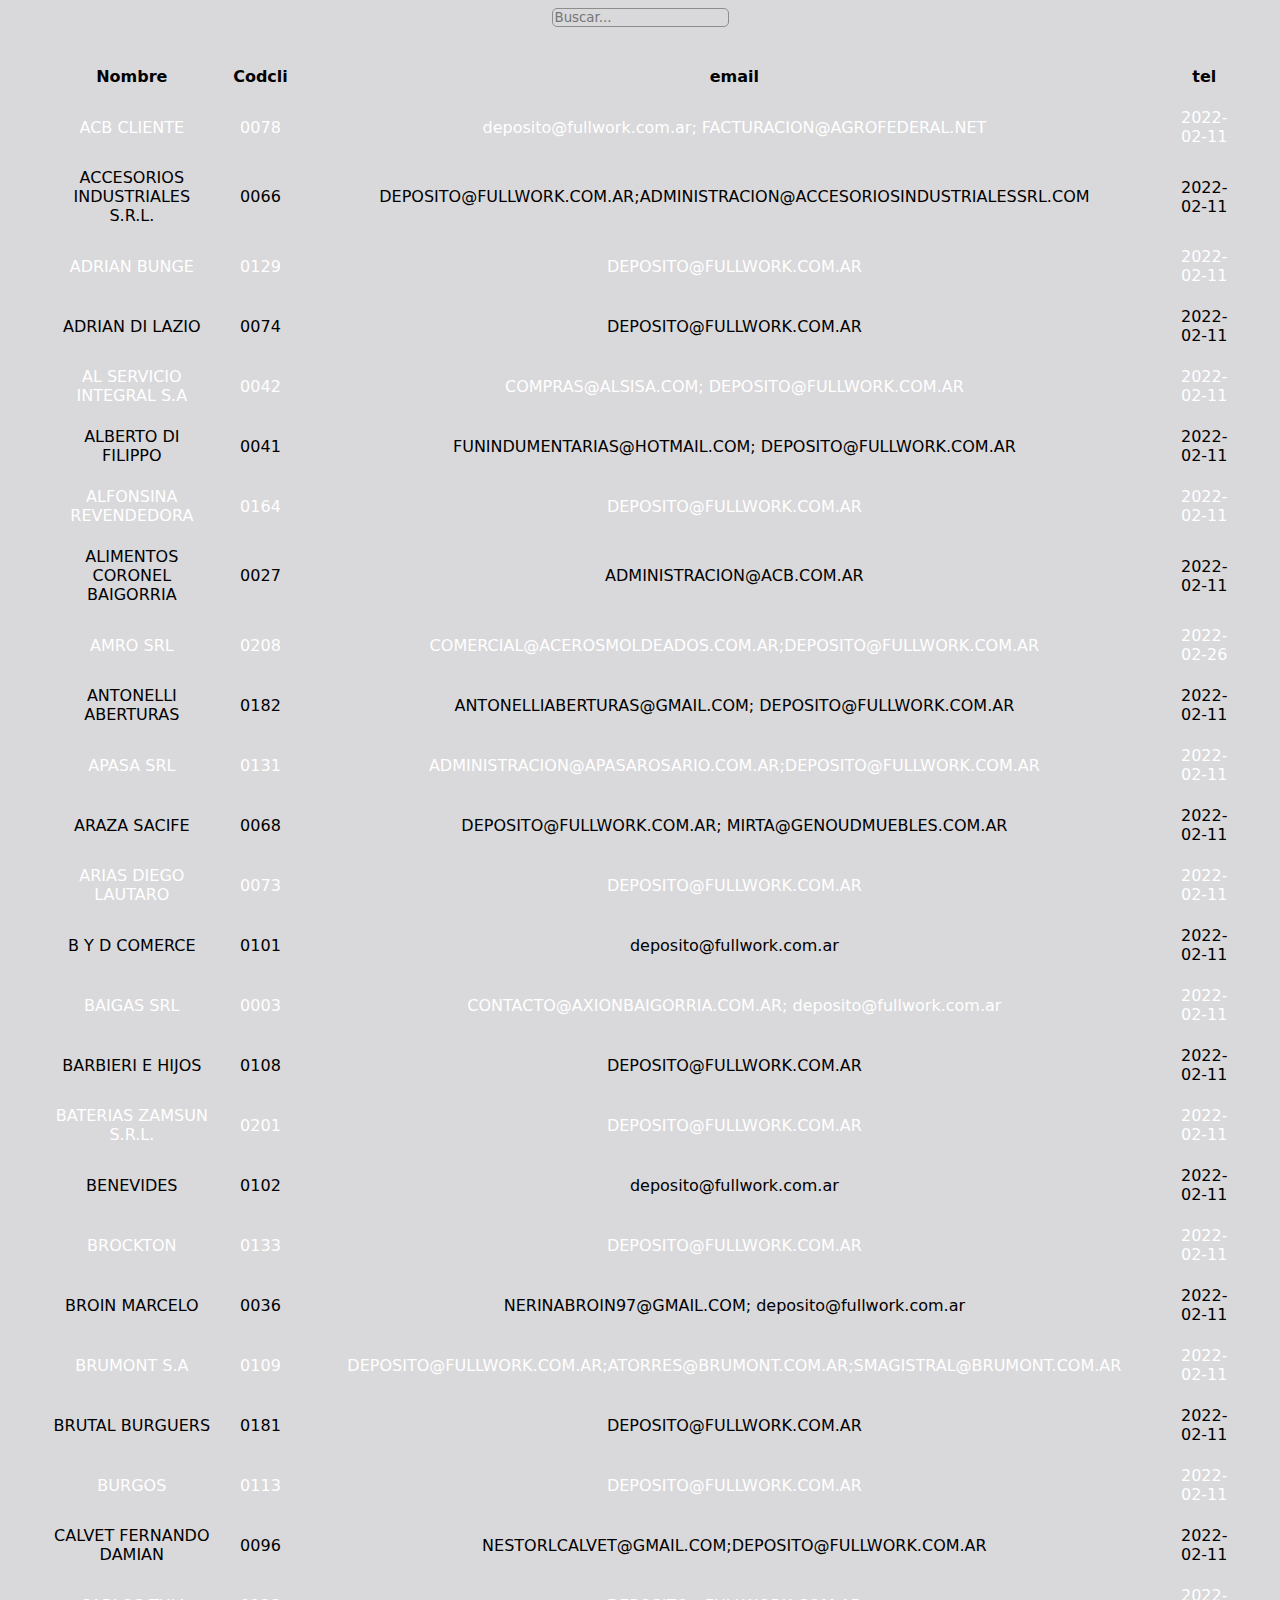
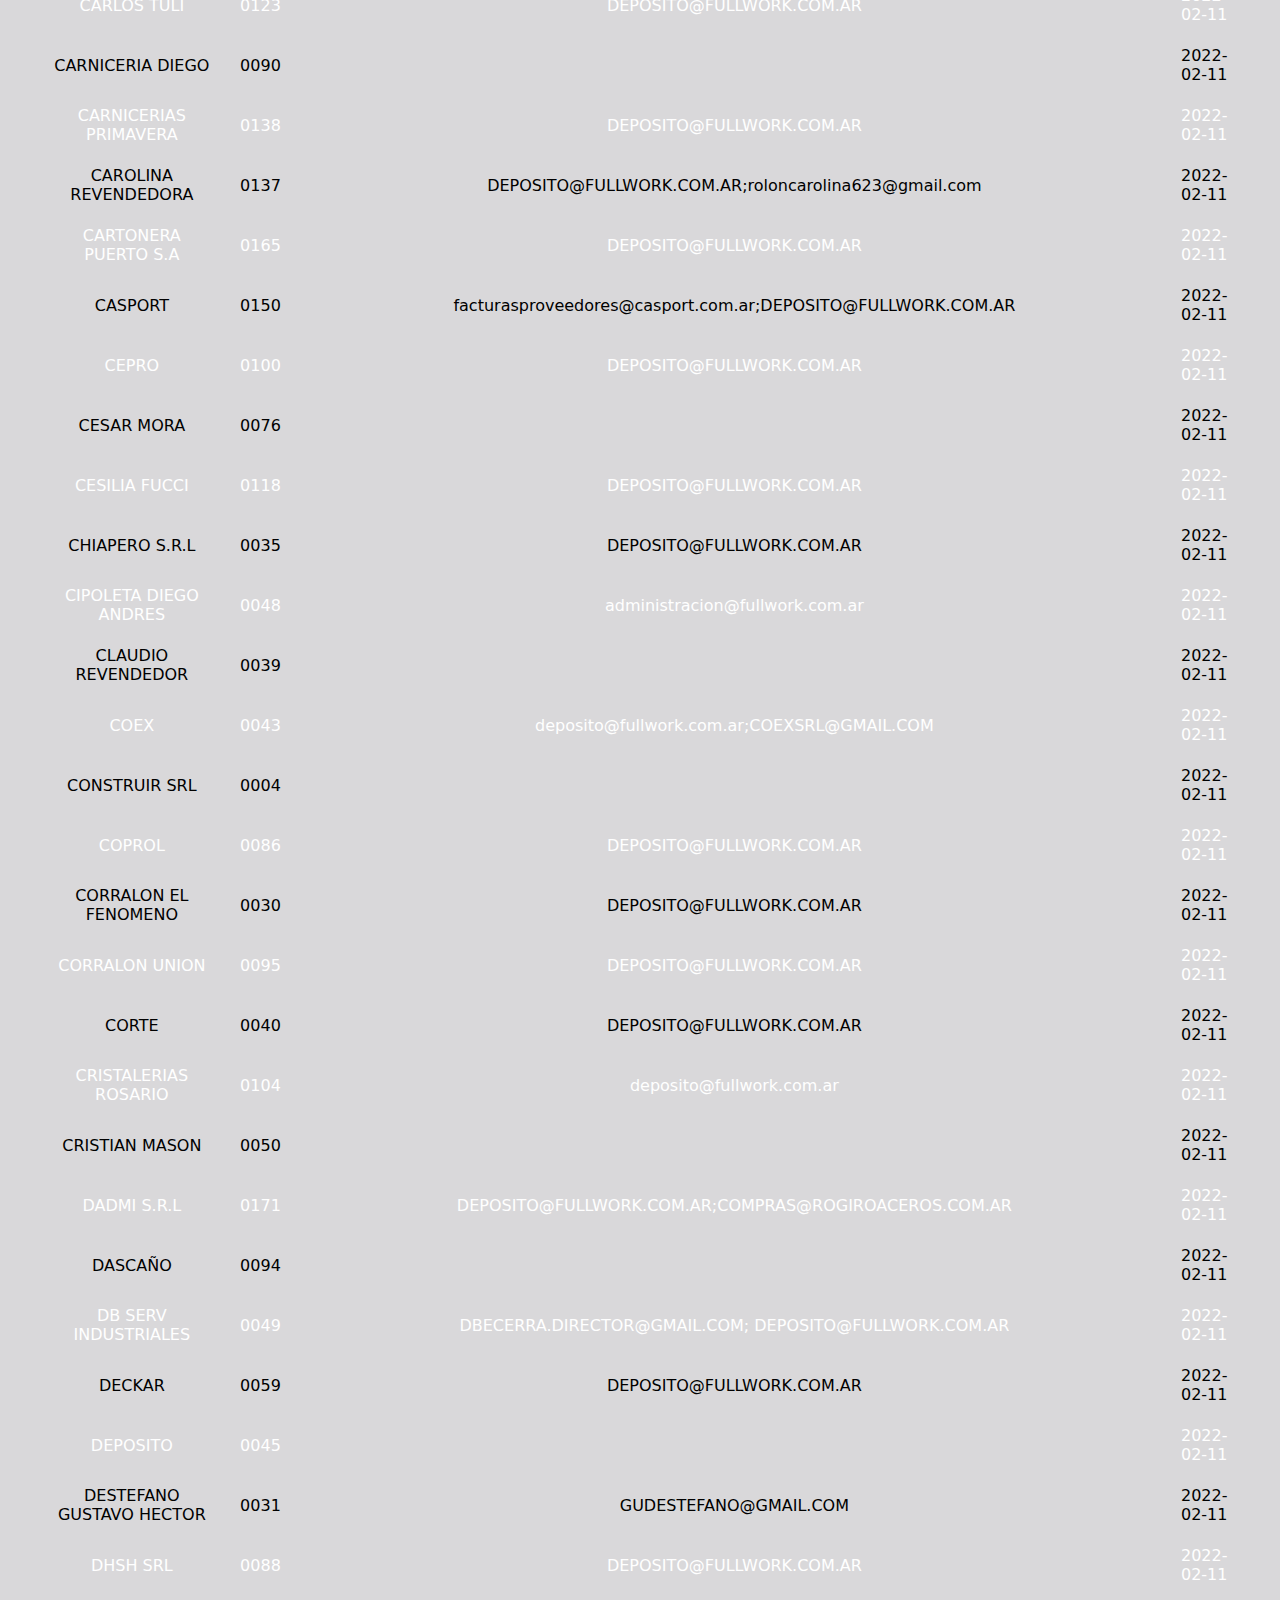
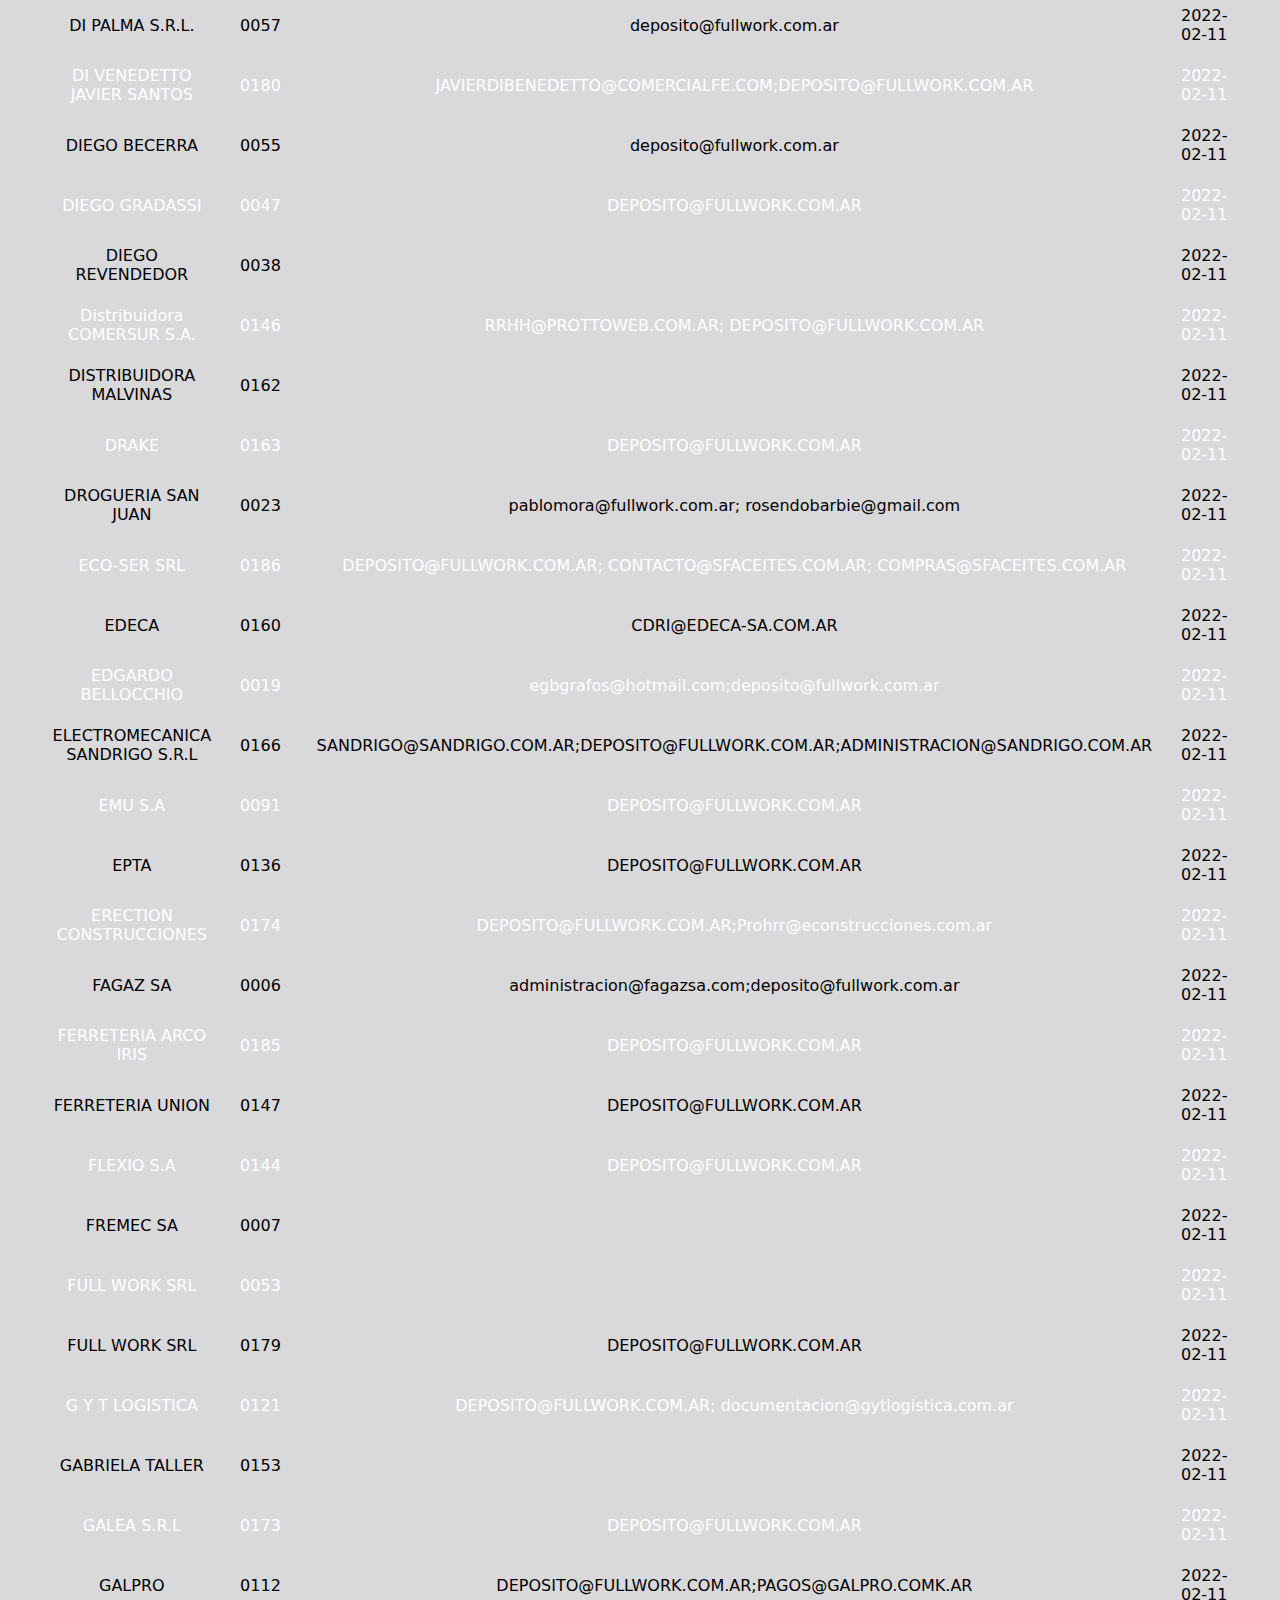
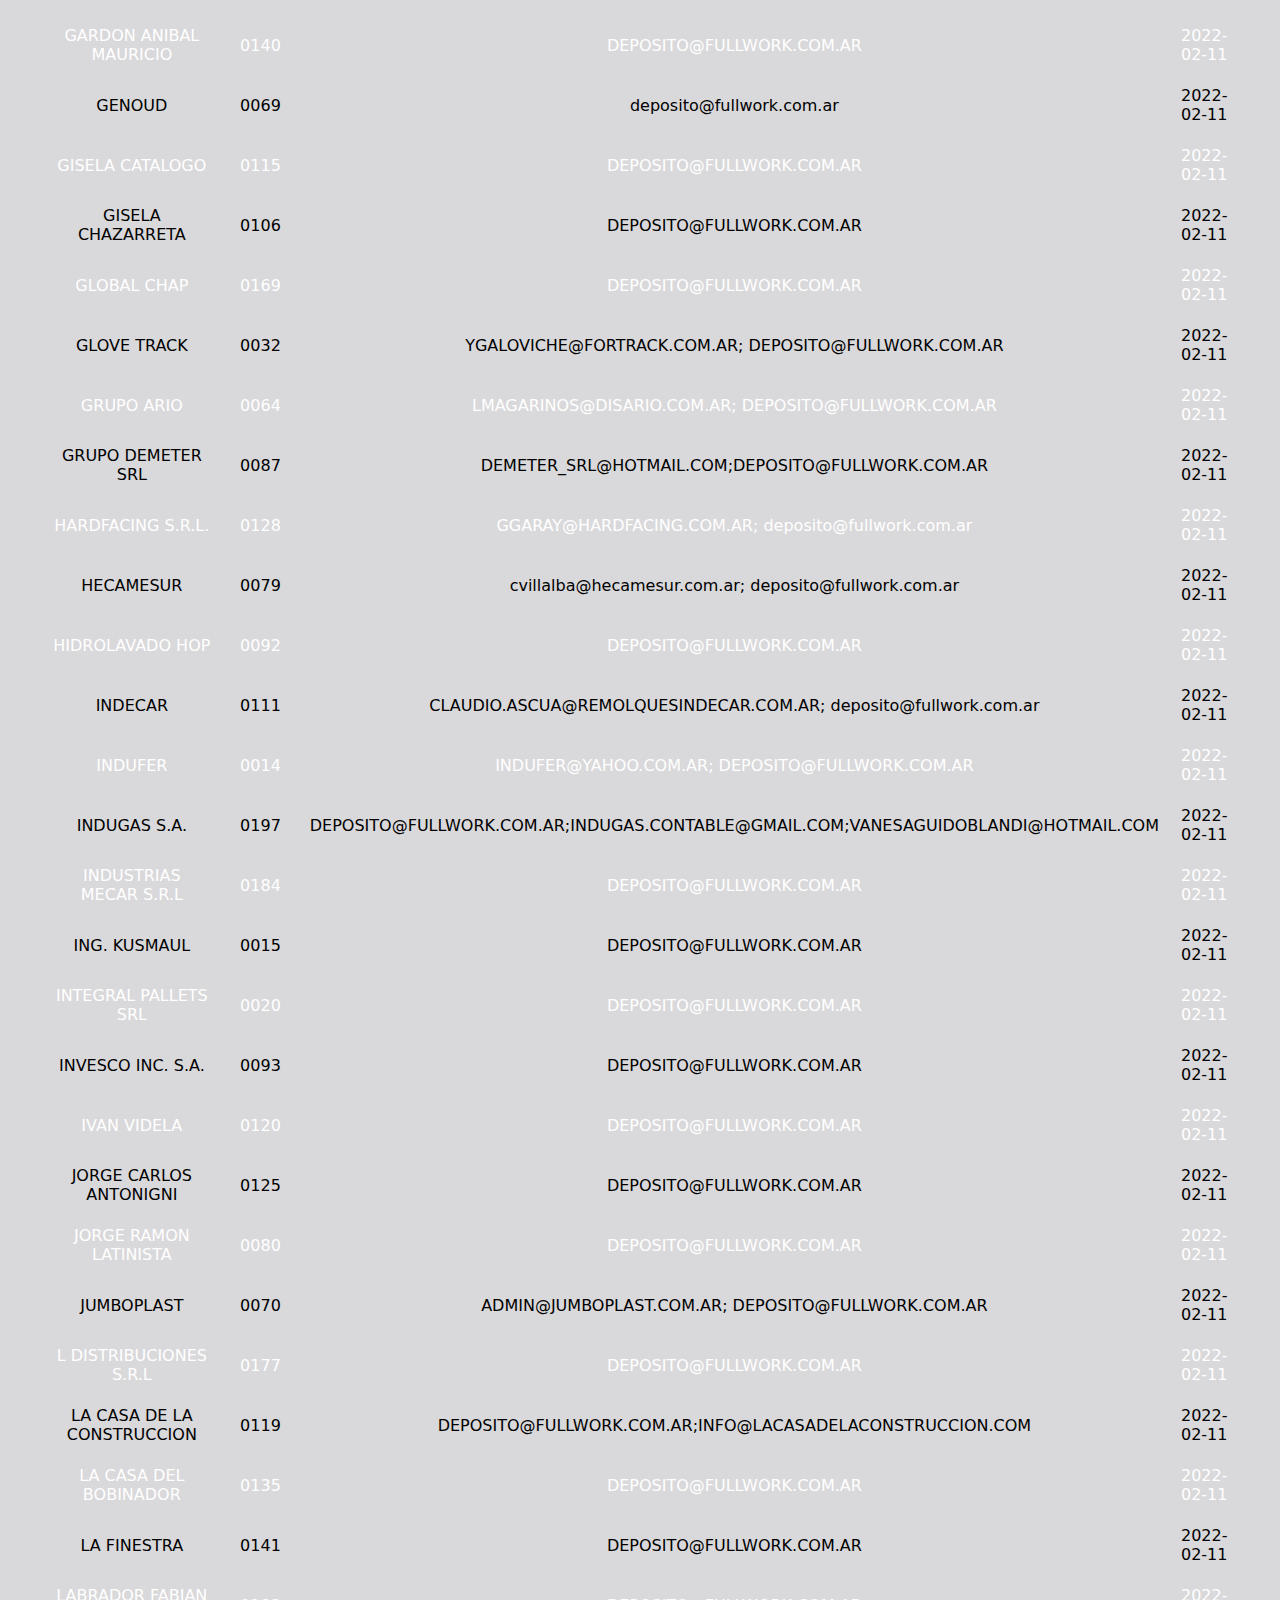
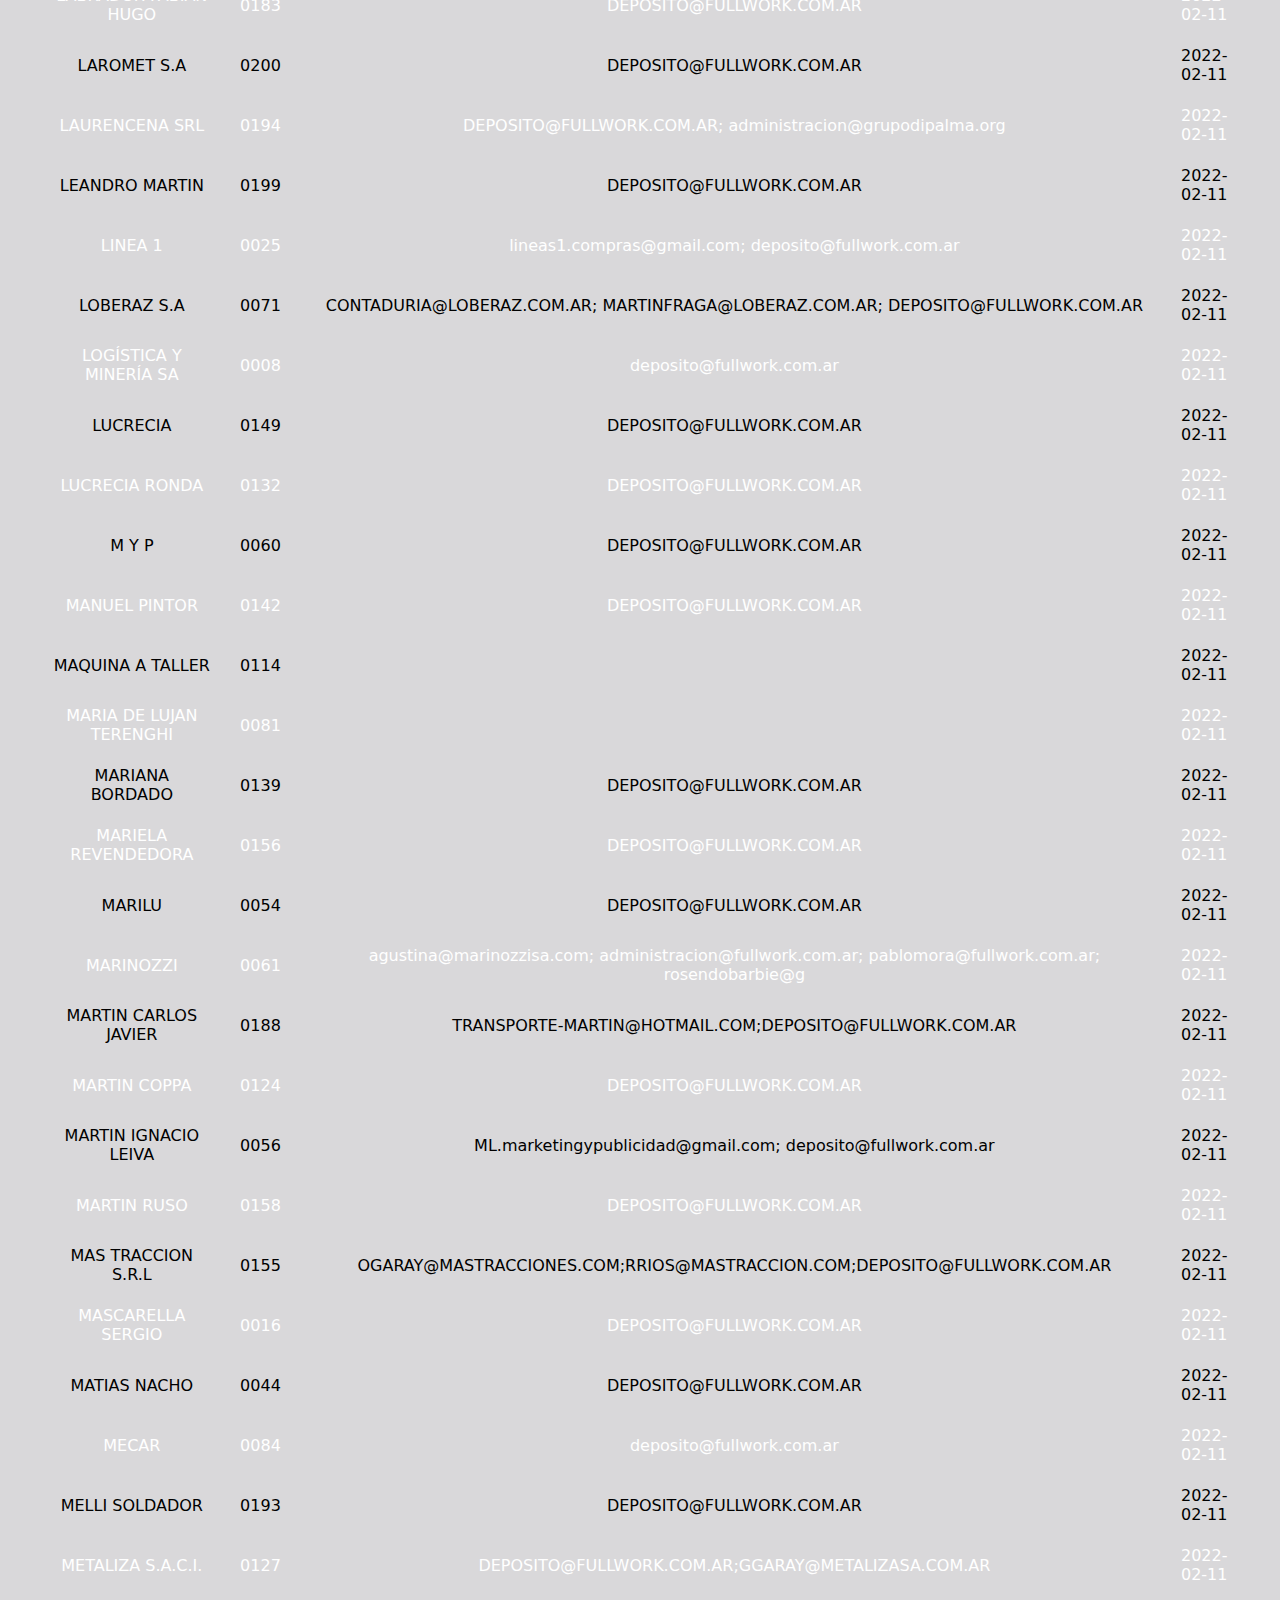
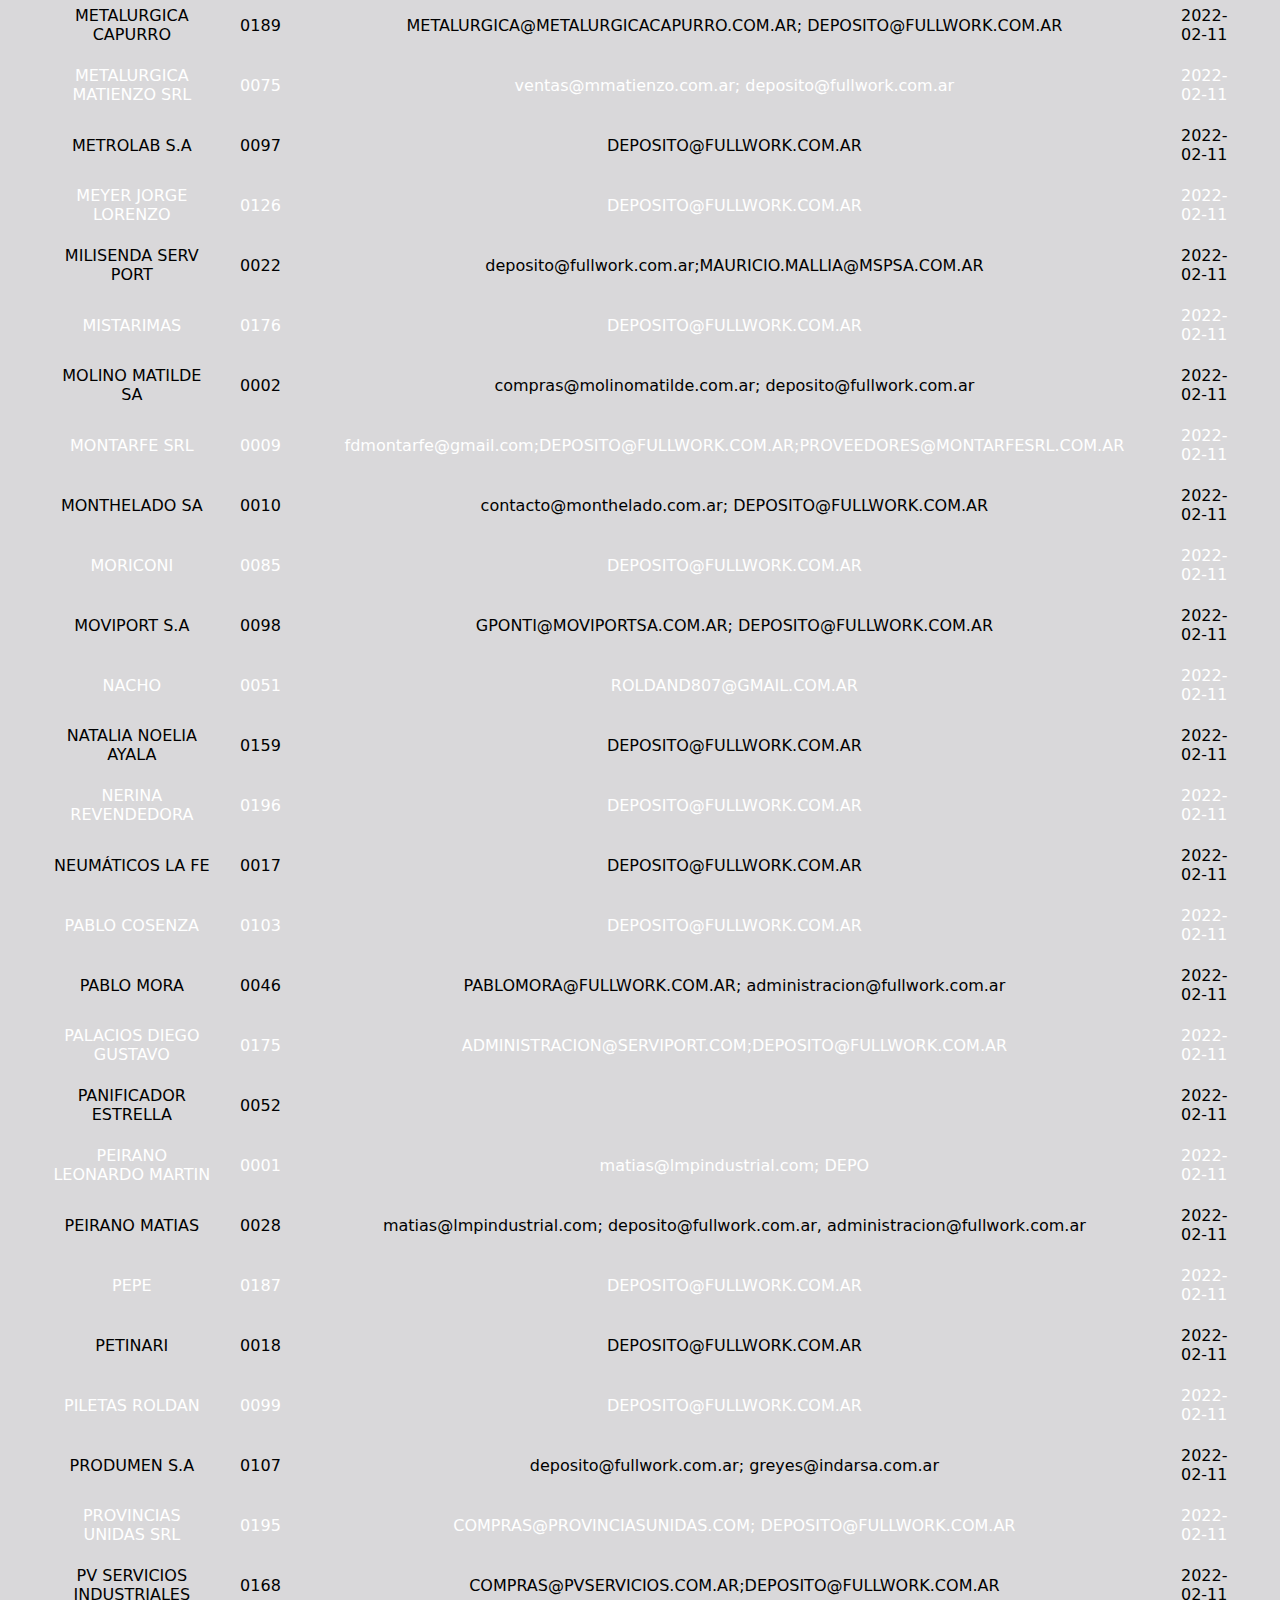
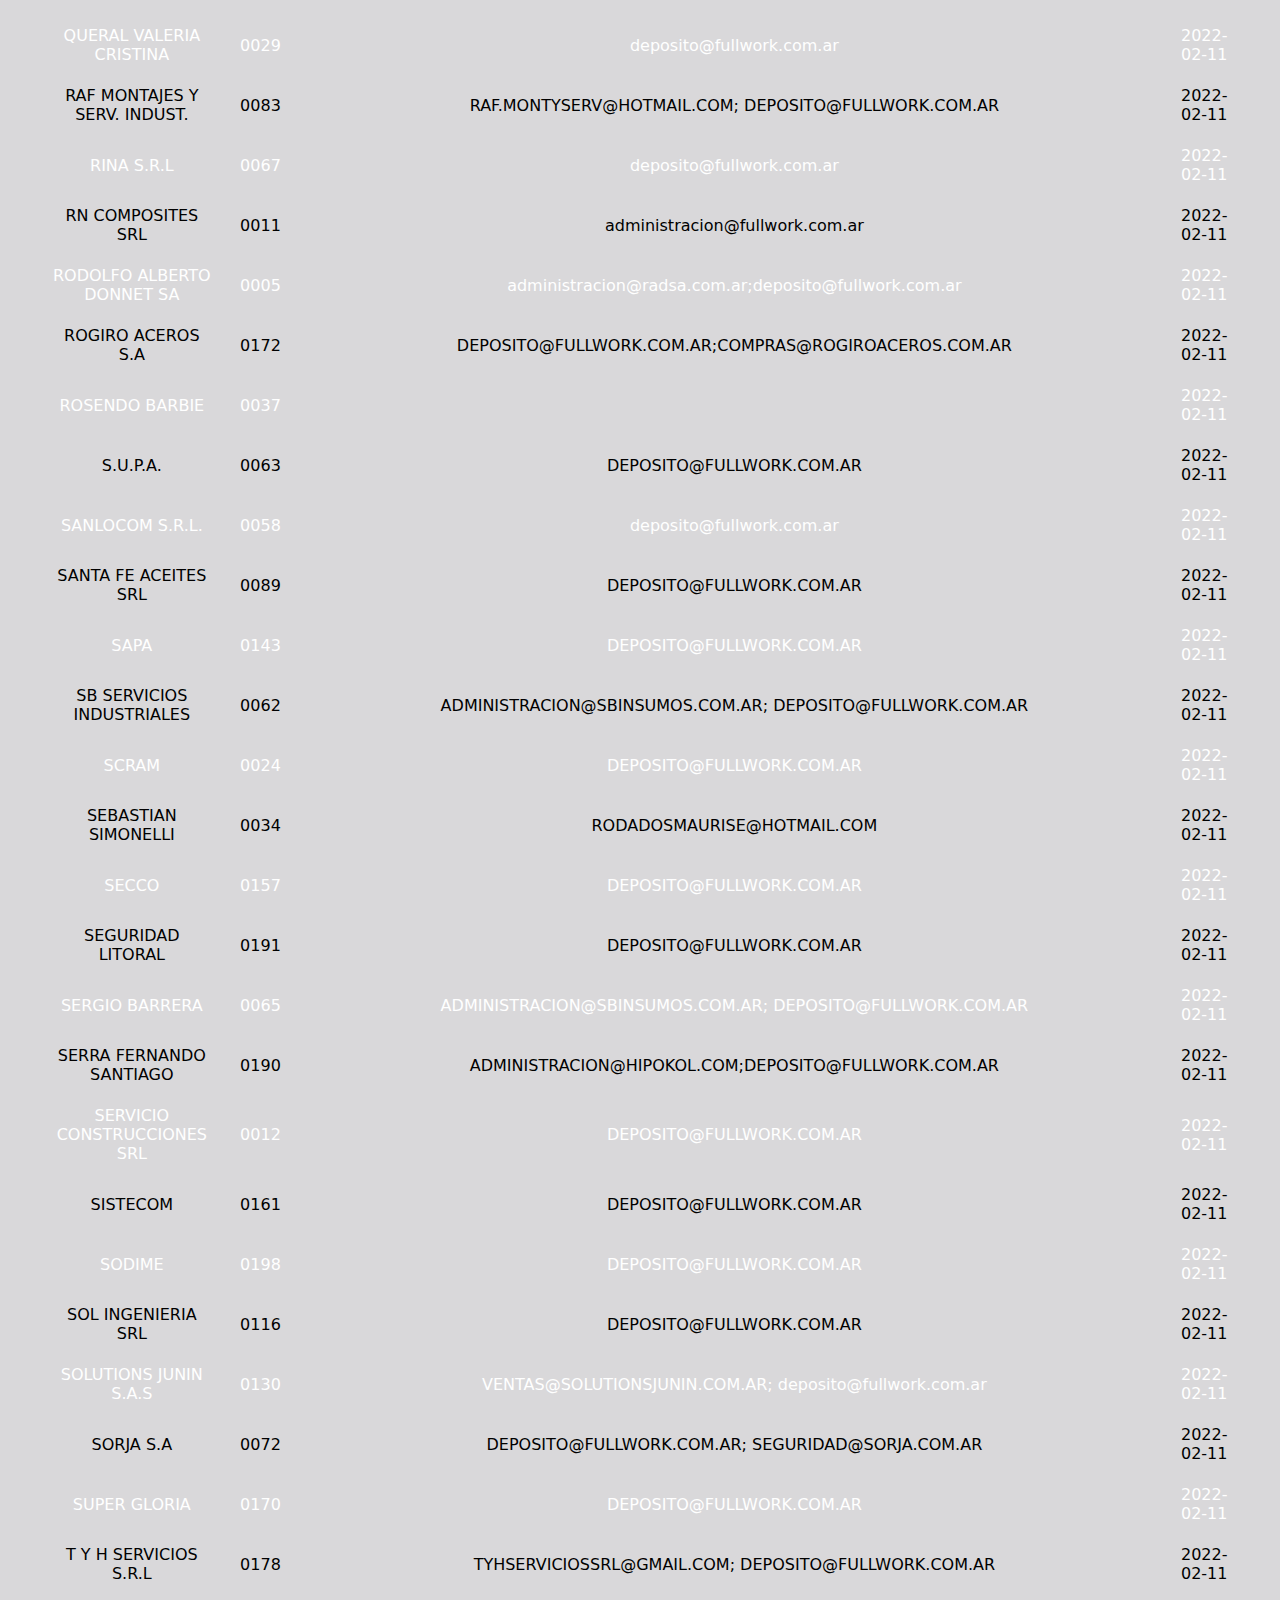
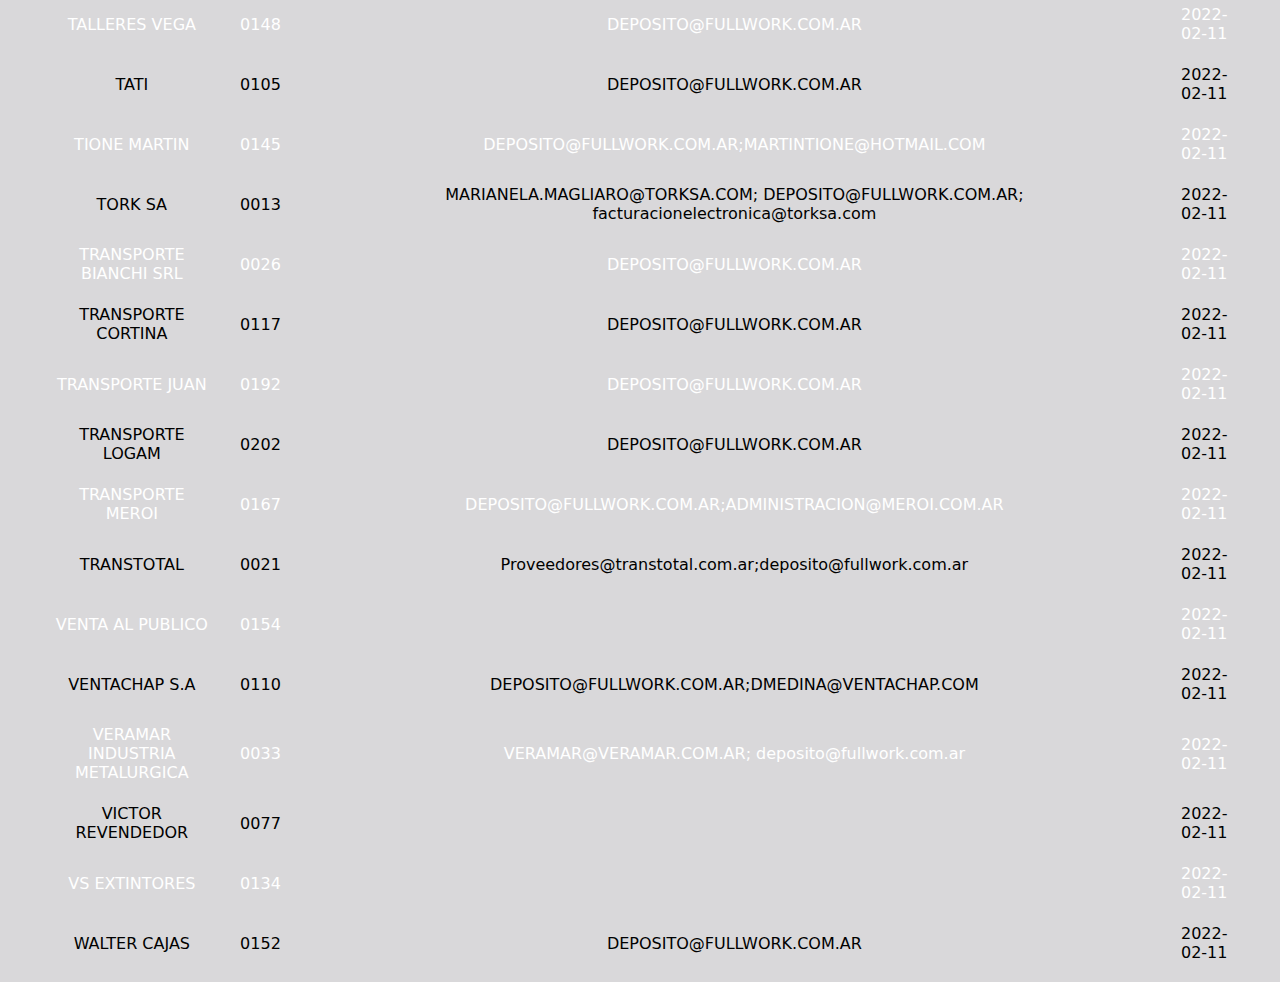
<file: index.html>
<html lang="en">
<head>
    <meta charset="UTF-8">
    <meta http-equiv="X-UA-Compatible" content="IE=edge">
    <meta name="viewport" content="width=device-width, initial-scale=1.0">

    <link rel="stylesheet" href="css/style.css">

    <title>Searcher</title>
</head>
<body>
    <div class="ar">
        <input type="text" name="" id="areatext" placeholder="Buscar...">
    </div>
    <p id="error"></p>
    <table id="xtablea">
        <thead id="thea" >
            <tr>
                <th>Nombre </th>
                <th>Codcli</th>
                <th>email</th>
                <th>tel</th>
            </tr>
        </thead>
        <!-- <tbody id="tbod"> -->
        <tbody>
            

        </tbody>

    </table>



    <script src="js/filter.js"></script>
</body>
</html>
</file>
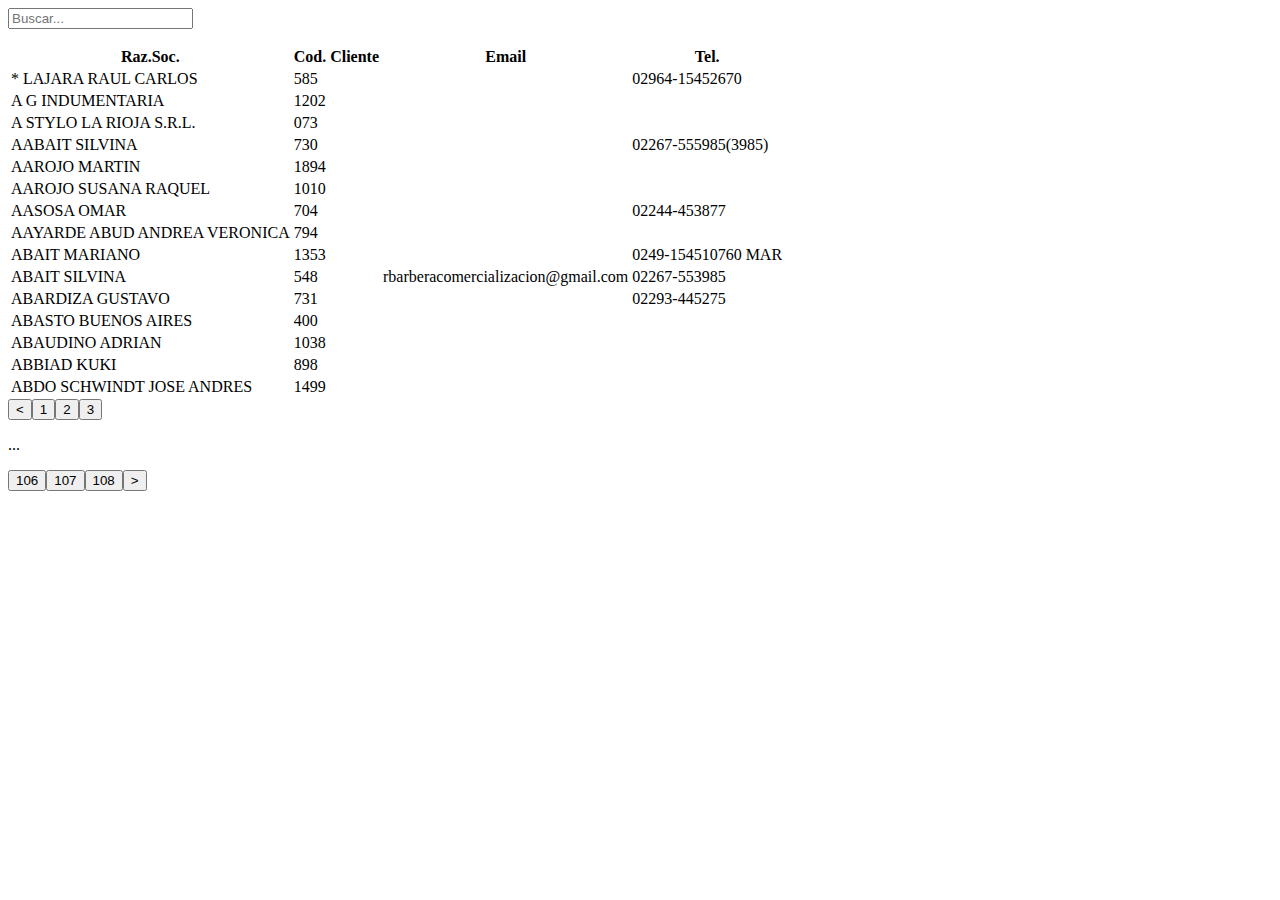
<file: indexV2.html>
<html lang="en">
<head>
    <meta charset="UTF-8">
    <meta http-equiv="X-UA-Compatible" content="IE=edge">
    <meta name="viewport" content="width=device-width, initial-scale=1.0">
    <title>FilterV2</title>
</head>
<body>
    <div class="ar">
        <input type="text" name="" id="areatext" placeholder="Buscar...">
    </div>
    <p id="error"></p>
    <table id="xtablea">
        <thead></thead>
        <tbody></tbody>

    </table>
    
<div id="keypad"></div>
    <script src="js/filterV2.js"></script>
</body>
</html>
</file>
<file: css/style.css>
:root {
    --error-red:#de362a;
    --accept-green: #60AE3E;
    --inword-yellow: #e8b131;
    --wrong-grey:#8b8b8b;
  }

*{
    font-family: ui-sans-serif,system-ui,-apple-system,BlinkMacSystemFont,Segoe UI,Roboto,Helvetica Neue,Arial,Noto Sans,sans-serif,Apple Color Emoji,Segoe UI Emoji,Segoe UI Symbol,Noto Color Emoji;
    /* font-family:  'Open Sans', sans-serif ; */
    background-color: #d9d8da;
}

#xtablea{
    margin:auto;
    width: 70%;
}
.ar{
    display: flex;
    justify-content: center;
    margin-bottom: 25px;
}
#error{
    margin-top: 28px !important;
    text-align: center;
    margin-left:    15%;
    margin-right:   15%;
    font-style: italic;
    font-size: 14px;
    color: var(--error-red);
}
#xtablea tr th,tr td{
    text-align: center;
    padding:10px;
}

#areatext{
    
    border: solid 1px #8d8d8d; 
    border-radius: 5px;
    outline: none;
}
.pair{
    color: #fff;
}
</file>
